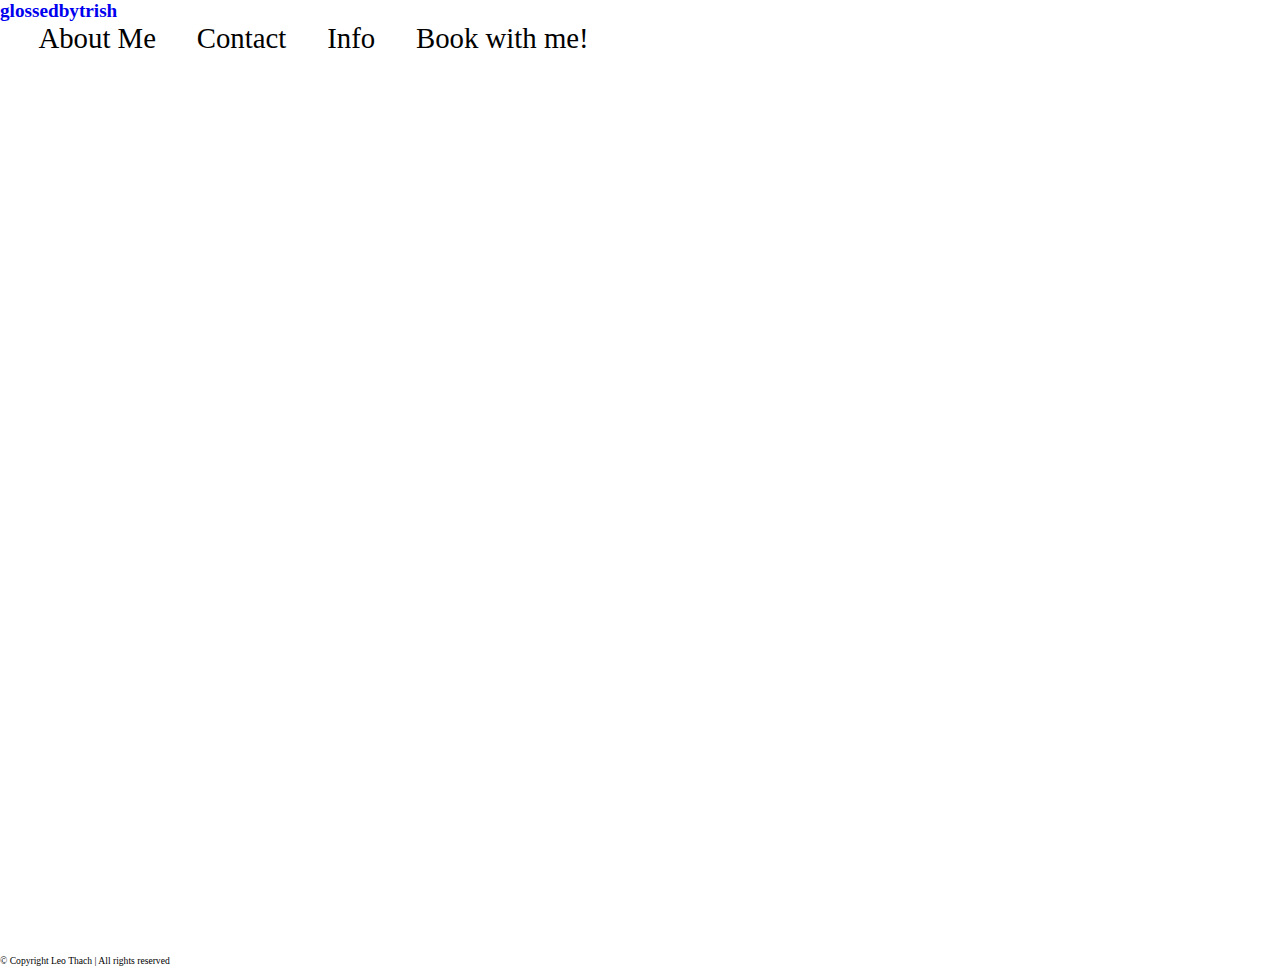
<file: index.html>
<!DOCTYPE html>

<html lang="en">

    <head>
        <meta charset="UTF-8">
        <meta name="viewport" content="width=device-width, initial-scale=1.0">
        <title>glossedbytrish</title>
        <link rel="stylesheet" href="styles.css">
        <link rel="preconnect" href="https://fonts.googleapis.com">
    <link rel="preconnect" href="https://fonts.gstatic.com" crossorigin>
    <link href="https://fonts.googleapis.com/css2?family=Faculty+Glyphic&family=Pacifico&family=Press+Start+2P&display=swap" rel="stylesheet">
    </head>

    <body>
        <header>
            <div id="logo">
                <h1><a href="#main">glossedbytrish</a></h1>
            </div>
            
            <div id="navcontainer">
                <nav class="navbar">
                    <a href="#about">About Me</a>
                    <a href="#contact">Contact</a>
                    <a href="#info">Info</a>
                    <a href="#booking">Book with me!</a>
                </nav>
            </div>
        </header>
        <main>
            <section class="section" id="main-section">

            </section>
        </main>
        <footer>
            <p>© Copyright Leo Thach | All rights reserved</p>
        </footer>
    </body>
</html>
</file>
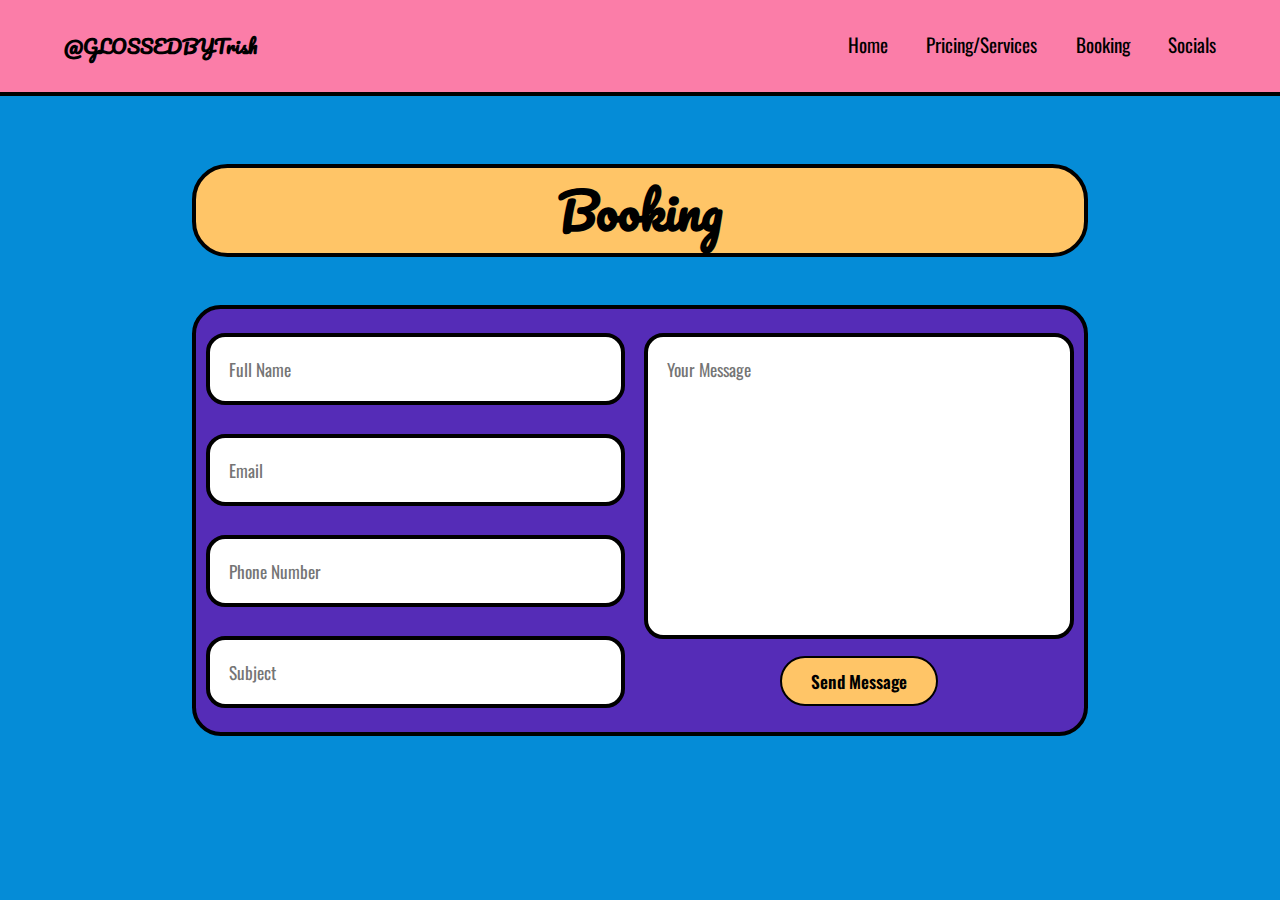
<file: booking.html>
<!DOCTYPE html>
<html lang="en">
<head>
    <meta charset="UTF-8">
    <meta name="viewport" content="width=device-width, initial-scale=1.0">
    <title>Book an Appointment</title>

     <link rel="preconnect" href="https://fonts.googleapis.com">
    <link rel="preconnect" href="https://fonts.gstatic.com" crossorigin>
    <link href="https://fonts.googleapis.com/css2?family=Graduate&family=Oswald:wght@200..700&display=swap" rel="stylesheet">

    <link rel="preconnect" href="https://fonts.googleapis.com">
    <link rel="preconnect" href="https://fonts.gstatic.com" crossorigin>
    <link href="https://fonts.googleapis.com/css2?family=Inter:ital,opsz,wght@0,14..32,100..900;1,14..32,100..900&family=PT+Serif:ital,wght@0,400;0,700;1,400;1,700&family=Pacifico&family=Press+Start+2P&display=swap" rel="stylesheet">
    <link rel="stylesheet" href="styles2.css">

</head>

<body>
        <header class="header">

            <a href="index.html" class="logo">@GLOSSEDBYTrish</a>

            <nav class="navbar">
                <a href="index.html">Home</a>
                <a href="#prices">Pricing/Services</a>
                <a href="#booking">Booking</a>
                <a href="#social">Socials</a>
            </nav>

        </header>

        <section class="booking">
            <div class="booking-container">
                <h2 class="heading">Booking</h2>
                <form action="#">
                    <div class="input-group">
                        <div class="input-box">
                            <input type="text" placeholder="Full Name">
                            <input type="email" placeholder="Email">
                        </div>
                        <div class="input-box">
                        <input type="tel" placeholder="Phone Number">
                        <input type="text" placeholder="Subject">
                        </div>
                    </div>

                    <div class="input-group-2">
                        <textarea name="" id="" placeholder="Your Message" cols="30" rows="10"></textarea>
                        <input type="submit" value="Send Message" class="btn">
                    </div>

                </form>
            </div>
        </section>
    
</body>
</html>
</file>
<file: styles.css>
* {
    margin: 0;
    padding: 0;
    box-sizing: border-box;
    text-decoration: none;
    scroll-behavior: smooth;
    font-family: "Oswald"
}

:root {
    --bg-color: white;
    --second-bg-color: rgb(188, 122, 133);
    --text-color: black;
    --main-color: #0d3677;
}

html {
    font-size: 60%;
    overflow-x: hidden;
}

body{
    background: var(--bg-color);
    color: var(--text-color);
}

.header {
    position: fixed;
    width: 100%;
    top: 0%;
    left: 0%;
    padding: 4rem 15%;
    background: rgba(167, 132, 132, 0.3);
    backdrop-filter: blur(10px);
    display: flex;
    justify-content: space-between;
    align-items: center;
    z-index: 999;

}

.logo{
    font-size: 3rem;
    color: var(--text-color);
    font-weight: 800;
    cursor: pointer;
    transition: 0.3s ease-in-out;
}

.logo:hover{
    color: var(--main-color);
    transform: scale(1.1);
}

.navbar a{
    font-size: 3rem;
    color: var(--text-color);
    margin-left: 4rem;
    font-weight: 400;
    transition: 0.3s ease-in-out;
    border-bottom: 3px solid transparent;
}

.navbar a:hover{
    color: var(--main-color);
    border-bottom: 3px solid var(--main-color);
}

section{
    min-height: 100vh;
    padding: 10rem 15%;
}

.home{
    display: flex;
    align-items: center;
    justify-content: center;
    gap: 15rem;
}

.home-content{
    display: flex;
    flex-direction: column;
    align-items: flex-end;
    text-align: right;
}
.home-content h1{
    font-size: 8rem;
    font-weight: 700;
    margin-top: 1.5rem;
    line-height: 1;
}

.home-content h3{
    margin: 1rem 0;
    font-size: 4rem
}
.home-content p{
    font-size: 1.5rem;
    font-weight: 500;
    line-height: 1.8;
}

.home-img img{
    width: 32vw;
    box-shadow: 0 0 25px var(--main-color);
    transition: 0.4s ease-in-out;
    border-radius: 30px;
}
.home-img img:hover{
    box-shadow: 0 0 25px var(--main-color),
                0 0 25px var(--main-color),
                0 0 100px var(--main-color);
}
.heading{
    text-align: center;
    font-size: 7rem;
    margin: 5rem 0;
}

.booking{
    background-color: var(--bg-color);
}

.booking h2{
    margin-bottom: 3rem;
    color: var(--text-color);
}

.booking form{
    display: flex;
    align-items: center;
    justify-self: center;
    gap: 3rem;
    margin: 5rem 0;
    text-align: center;
}

.booking form .input-box input,
.booking form textarea{
    width: 100%;
    padding: 2.5rem;
    font-size: 1.8rem;
    color: var(--text-color);
    background-color: var(--bg-color);
    border-radius: 2rem;
    border: 2px solid var(--main-color);
    margin: 1.5rem 0;
    resize: none;
}
</file>
<file: styles2.css>
* {
    margin: 0;
    padding: 0;
    box-sizing: border-box;
    text-decoration: none;
    scroll-behavior: smooth;
    font-family: "Oswald"
}
:root {
    --yellow: #ffc567;
    --pink: #fb7da8;
    --purple: #552cb7;
    --blue: #058cd7;

    --red: #fd5a46;
    --green: #00995e;
}

html {
    font-size: 60%;
    overflow-x: hidden;
}

body{
    background: var(--blue);
    align-items: center;
}

.header {
    position: fixed;
    width: 100%;
    top: 0%;
    left: 0%;
    padding-left: 5%;
    padding-right: 5%;
    padding-top: 3rem;
    padding-bottom: 3rem;
    background: var(--pink);
    color: black;
    backdrop-filter: blur(10px);
    display: flex;
    justify-content: space-between;
    align-items: center;
    z-index: 999;
    border-bottom: 0.5rem solid;

}

.logo{
    font-family: "Pacifico";
    font-size: 2rem;
    font-weight: 800;
    cursor: pointer;
    transition: 0.3s ease-in-out;
    color: black;
}

.logo:hover{
    color: var(--yellow);
    transform: scale(1.1);
}

.navbar{
    display: flex;
    justify-content: space-evenly;
    align-items: flex-start;
}
.navbar a{
    color: black;
    font-size: 2rem;
    margin-left: 4rem;
    font-weight: 400;
    transition: 0.3s ease-in-out;
    border-bottom: 3px solid transparent;
}

.navbar a:hover{
    border-bottom: 3px solid var(--yellow);
}

.heading{
    border: 0.5rem solid;
    background-color: var(--yellow);
    font-family: Pacifico;
    text-align: center;
    font-size: 5rem;
    margin: 5rem 0;
    border-radius: 3.7rem;
}

.booking{
    min-height: 100vh;
    padding: 10rem 15%;
    display: flex;
    justify-content: center;
    flex-direction: column;

}

.booking h2{
    margin-bottom: 1rem;
    color: var(--text-color);
}

.booking form{
    flex-direction: row;
    border: 0.5rem solid black;
    border-radius: 3rem;
    background-color: var(--purple);
    display: flex;
    align-items: flex-start;
    justify-self: center;
    gap: 2rem;
    padding: 1rem;
    margin: 5rem 0;
    text-align: center;
}

.booking form .input-box input,
.booking form textarea{
    width: 100%;
    padding: 2rem;
    font-size: 1.8rem;
    color: var(--text-color);
    background-color: white;
    border-radius: 2rem;
    border: 4px solid black;
    margin: 1.5rem 0;
    resize: none;
}

.btn{
    cursor: pointer;
    display: inline-block;
    border-radius: 3rem;
    padding: 1rem 3rem;
    background-color: var(--yellow);
    font-size: 1.8rem;
    color: black;
    border: 0.3rem solid;
    font-weight: 600;
    transition: 0.3s ease-in-out;
}

.btn:hover{
    transform: scale(1.05);
}
</file>
